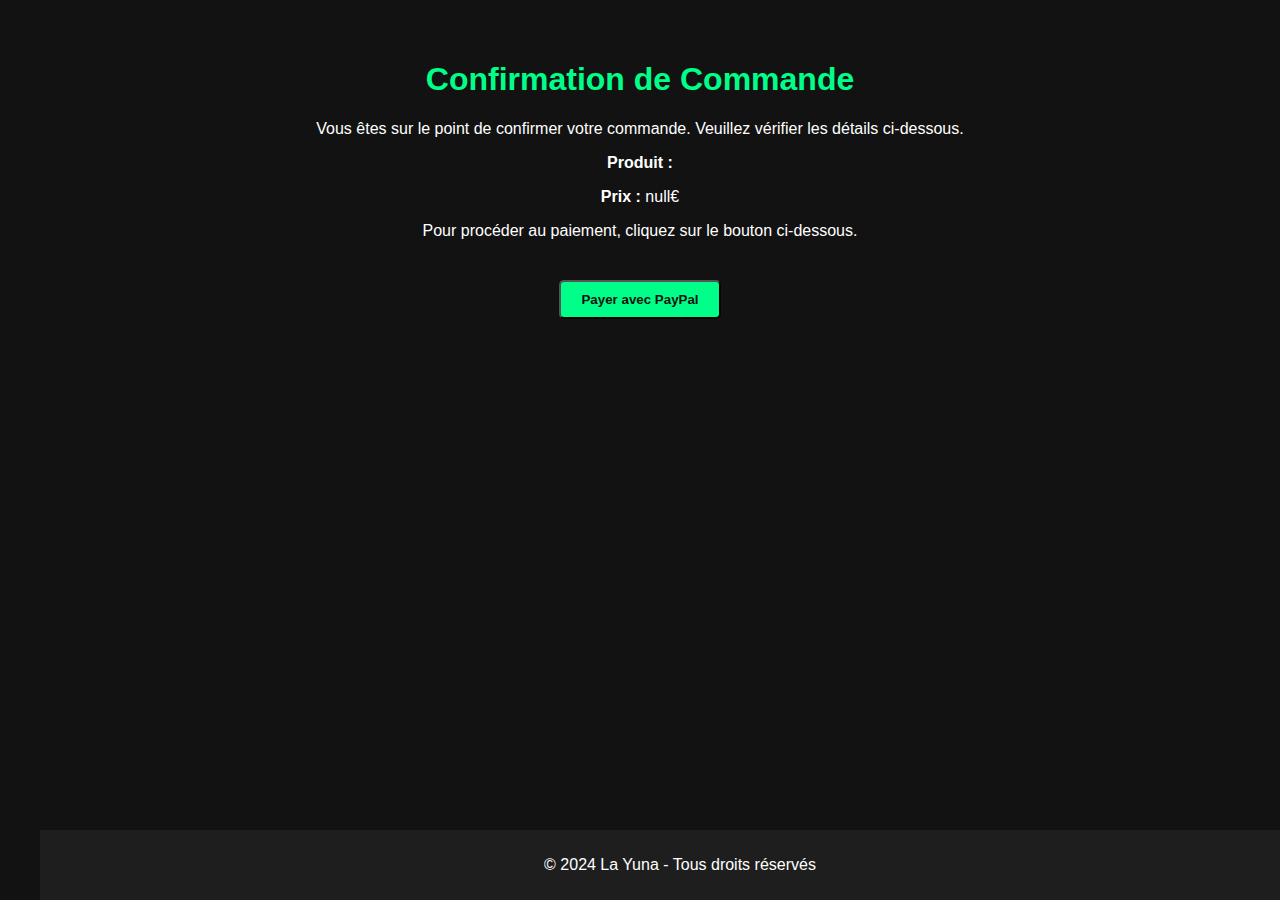
<file: checkout.html>
<!DOCTYPE html>
<html lang="fr">
<head>
    <meta charset="UTF-8">
    <meta name="viewport" content="width=device-width, initial-scale=1.0">
    <title>Confirmation de Commande</title>
    <style>
        body {
            font-family: Arial, sans-serif;
            margin: 0;
            padding: 0;
            background-color: #121212;
            color: #ffffff;
            text-align: center;
            padding: 40px;
        }
        h1 {
            color: #00ff88;
        }
        .message {
            margin-bottom: 20px;
        }
        .btn {
            display: inline-block;
            padding: 10px 20px;
            background-color: #00ff88;
            color: #121212;
            text-decoration: none;
            border-radius: 5px;
            font-weight: bold;
            margin-top: 20px;
            cursor: pointer;
        }
        footer {
            background-color: #1e1e1e;
            color: #ffffff;
            text-align: center;
            padding: 10px 0;
            position: fixed;
            width: 100%;
            bottom: 0;
        }
    </style>
</head>
<body>

    <h1>Confirmation de Commande</h1>
    <div class="message">
        <p>Vous êtes sur le point de confirmer votre commande. Veuillez vérifier les détails ci-dessous.</p>
        <p><strong>Produit :</strong> <span id="product-name">Nom du Produit</span></p>
        <p><strong>Prix :</strong> <span id="product-price">0€</span></p>
        <p>Pour procéder au paiement, cliquez sur le bouton ci-dessous.</p>
    </div>

    <!-- Formulaire de paiement PayPal -->
    <form action="https://www.paypal.com/cgi-bin/webscr" method="post" target="_top">
        <input type="hidden" name="cmd" value="_xclick">
        <input type="hidden" name="business" value="matheolesur3@gmail.com">
        <input type="hidden" name="lc" value="FR">
        <input type="hidden" name="item_name" id="paypal-item-name" value="Nom du Produit">
        <input type="hidden" name="amount" id="paypal-amount" value="0">
        <input type="hidden" name="currency_code" value="EUR">
        <input type="hidden" name="return" value="confirmation_success.html">
        <input type="hidden" name="cancel_return" value="boutique.html">
        <input type="submit" value="Payer avec PayPal" class="btn">
    </form>

    <footer>
        <p>&copy; 2024 La Yuna - Tous droits réservés</p>
    </footer>

    <script>
        // Récupération des paramètres URL
        const params = new URLSearchParams(window.location.search);
        const productName = params.get('product');
        const productPrice = params.get('price');

        // Mise à jour des informations du produit
        document.getElementById('product-name').textContent = productName;
        document.getElementById('product-price').textContent = `${productPrice}€`;
        document.getElementById('paypal-item-name').value = productName;
        document.getElementById('paypal-amount').value = productPrice;
    </script>

</body>
</html>
</file>
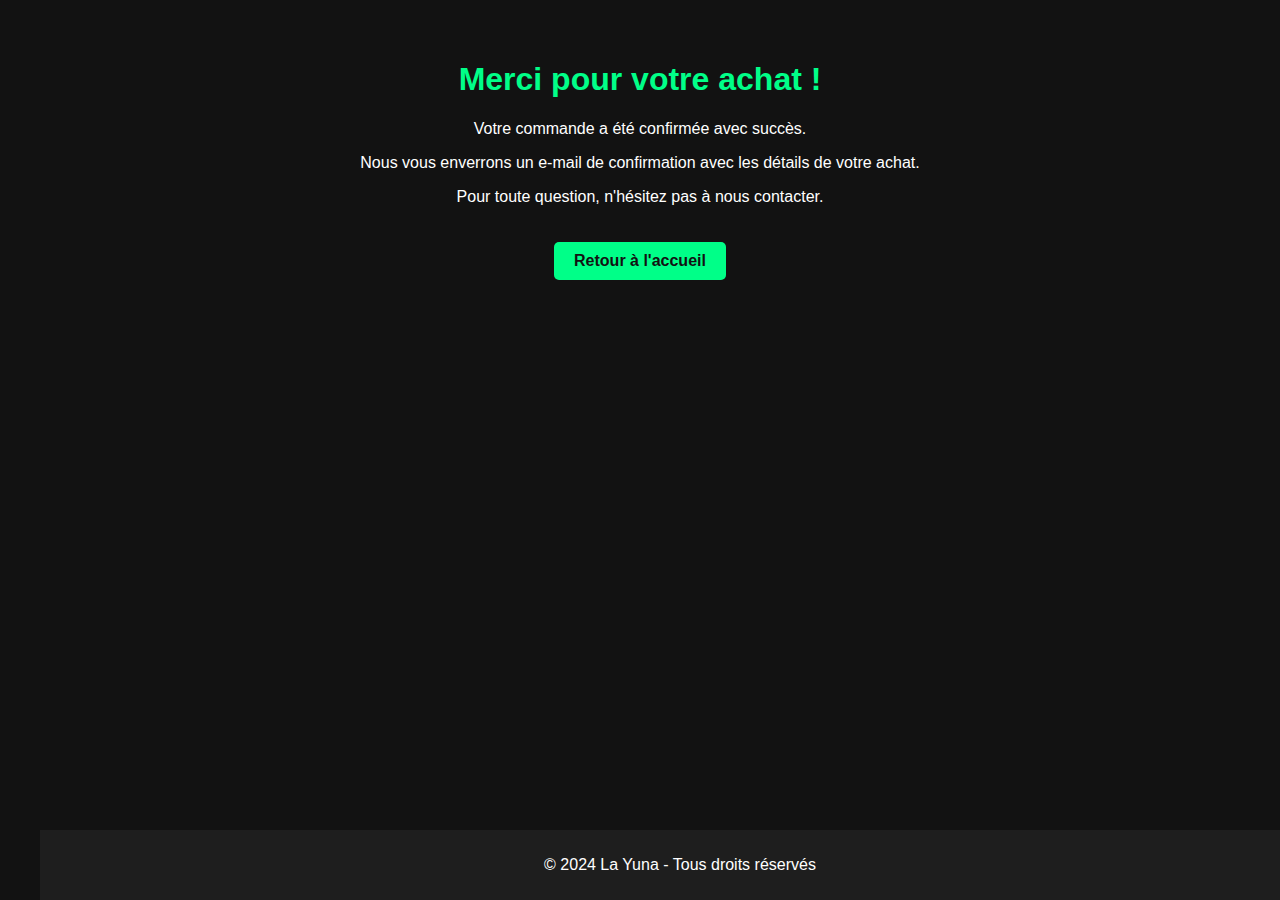
<file: confirmation_success.html>
<!DOCTYPE html>
<html lang="fr">
<head>
    <meta charset="UTF-8">
    <meta name="viewport" content="width=device-width, initial-scale=1.0">
    <title>Commande Confirmée - La Yuna</title>
    <style>
        body {
            font-family: Arial, sans-serif;
            margin: 0;
            padding: 0;
            background-color: #121212;
            color: #ffffff;
            text-align: center;
            padding: 40px;
        }
        h1 {
            color: #00ff88;
        }
        .message {
            margin-bottom: 20px;
        }
        .btn {
            display: inline-block;
            padding: 10px 20px;
            background-color: #00ff88;
            color: #121212;
            text-decoration: none;
            border-radius: 5px;
            font-weight: bold;
            margin-top: 20px;
        }
        footer {
            background-color: #1e1e1e;
            color: #ffffff;
            text-align: center;
            padding: 10px 0;
            position: fixed;
            width: 100%;
            bottom: 0;
        }
    </style>
</head>
<body>

    <h1>Merci pour votre achat !</h1>
    <div class="message">
        <p>Votre commande a été confirmée avec succès.</p>
        <p>Nous vous enverrons un e-mail de confirmation avec les détails de votre achat.</p>
        <p>Pour toute question, n'hésitez pas à nous contacter.</p>
        <a href="index.html" class="btn">Retour à l'accueil</a>
    </div>

    <footer>
        <p>&copy; 2024 La Yuna - Tous droits réservés</p>
    </footer>

</body>
</html>
</file>
